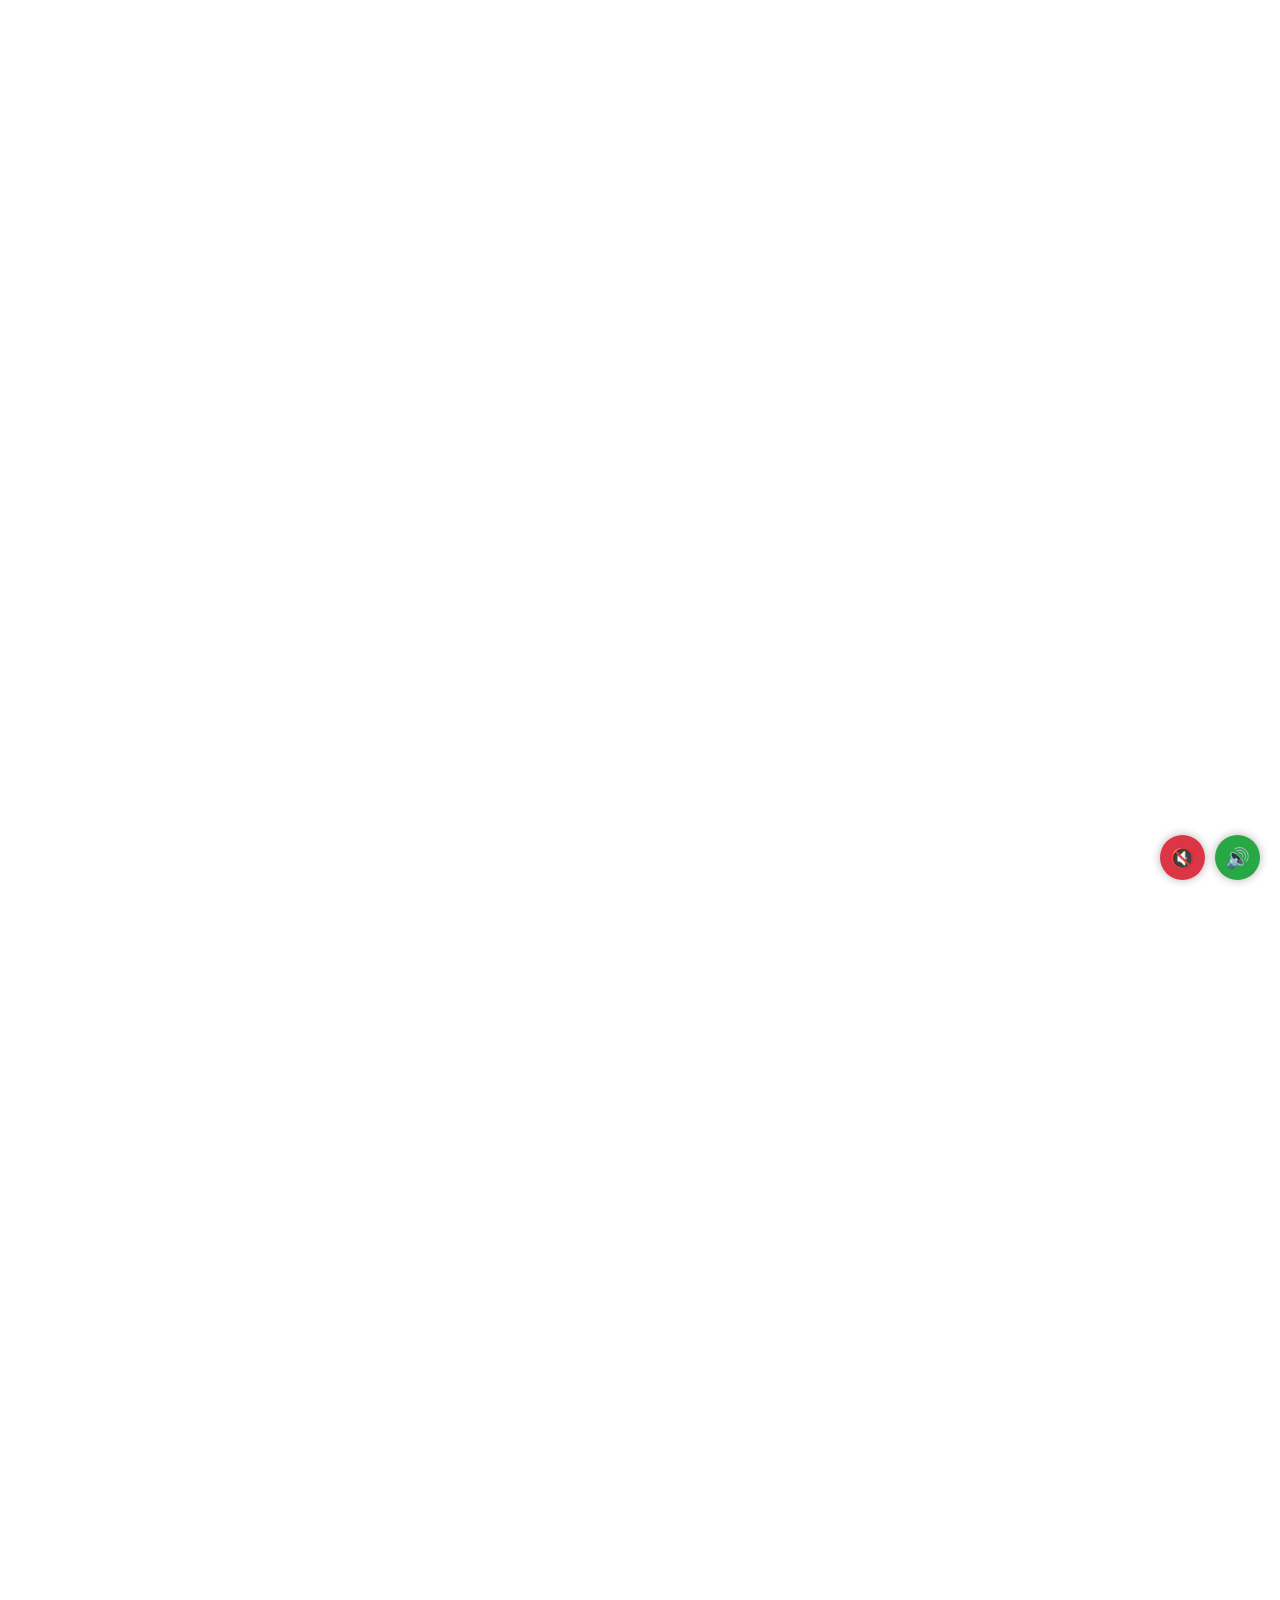
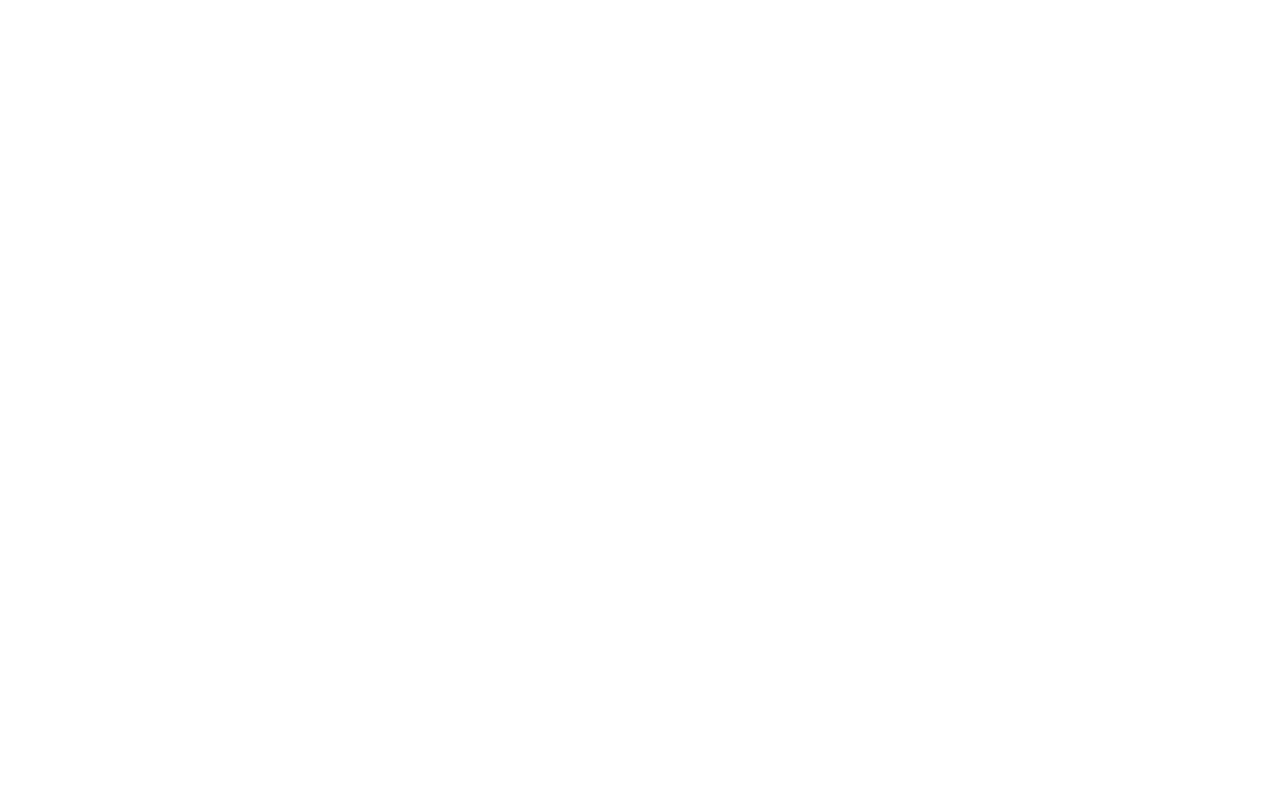
<file: index.html>
<!DOCTYPE html>
<html lang="en">

<head>
  <meta charset="UTF-8" />
  <meta name="viewport" content="width=device-width, initial-scale=1.0" />
  <title>Document</title>
  <link href="https://cdn.jsdelivr.net/npm/bootstrap@5.3.6/dist/css/bootstrap.min.css" rel="stylesheet"
    integrity="sha384-4Q6Gf2aSP4eDXB8Miphtr37CMZZQ5oXLH2yaXMJ2w8e2ZtHTl7GptT4jmndRuHDT" crossorigin="anonymous" />
  <script src="https://cdn.jsdelivr.net/npm/bootstrap@5.3.6/dist/js/bootstrap.bundle.min.js"
    integrity="sha384-j1CDi7MgGQ12Z7Qab0qlWQ/Qqz24Gc6BM0thvEMVjHnfYGF0rmFCozFSxQBxwHKO" crossorigin="anonymous"></script>
  <link rel="stylesheet" href="style.css" />
</head>

<body>
  <!-- Música de fundo -->
  <audio id="musicaFundo" autoplay loop>
    <source src="./assets/image/mp3-audio.fundo.mp3" type="audio/mpeg" />
    Seu navegador não suporta áudio.
  </audio>
  <audio id="clickSound" src="./assets/image/toque.nos.botoes.mp3" preload="auto"></audio>

  <!-- Botões para controle de música -->
  <button id="parar-musica" class="botao-musica" onclick="document.getElementById('musicaFundo').pause()">🔇</button>
  <button id="tocar-musica" class="botao-musica" onclick="document.getElementById('musicaFundo').play()">🔊</button>

  <!--Apresentação do tema-->
  <section class="cabecalho fade-in">
    <h1>AGRINHO 2025</h1>
    <h3>Festejando Conexão Campo Cidade</h3>
  </section>

  <!--cabeçalho do site-->
  <nav class="navbar navbar-expand-lg bg-success fade-in">
    <div class="container-fluid ">
      <button class="navbar-toggler" type="button" data-bs-toggle="collapse" data-bs-target="#navbarNav"
        aria-controls="navbarNav" aria-expanded="false" aria-label="Toggle navigation">
        <span class="navbar-toggler-icon"></span>
      </button>
      <div class="collapse navbar-collapse justify-content-center" id="navbarNav">
        <ul class="navbar-nav">
          <li class="nav-item">
            <a class="nav-link active text-white" aria-current="page" href="index.html">Página Inicial |</a>
          </li>
          <li class="nav-item">
            <a class="nav-link text-white" href="energia.html">Energia Rural |</a>
          </li>
          <li class="nav-item">
            <a class="nav-link text-white" href="agua.html">Acessibilidade a Água |</a>
          </li>
          <li class="nav-item">
            <a class="nav-link text-white" href="producao.html">Produção</a>
          </li>
        </ul>
      </div>
    </div>
  </nav>

  <!-- Primeira seção a ser dividida-->
  <div class="container fade-in">
    <div class="row pt-5">
      <div class="col">
        <div>
          <h2>O que podemos falar sobre a zona rural?</h2>
          <p>A zona rural também desempenha um papel importante na conservação dos recursos naturais, como a água e o
            solo, sendo essencial para o equilíbrio ambiental do planeta. Muitas práticas sustentáveis, como a
            agroecologia e a agricultura familiar, têm origem no campo e promovem uma produção mais saudável e
            respeitosa com o meio ambiente. Além disso, o campo é um espaço de saberes tradicionais, festas populares,
            culinária típica e forte senso de comunidade. Investir no desenvolvimento rural é garantir melhores
            condições de vida para milhões de pessoas, com acesso à educação, saúde, tecnologia e transporte. O turismo
            rural também tem se destacado como uma alternativa econômica, permitindo que mais pessoas conheçam a vida
            no campo e valorizem suas riquezas. A conexão entre campo e cidade precisa ser fortalecida, para que haja
            mais respeito e reconhecimento pela contribuição dos trabalhadores rurais. Por isso, ao falar da zona rural,
            falamos de cultura, economia, meio ambiente e dignidade.</p>
        </div>
      </div>
      <div class="col text-center">
        <img class="img-agro br-3 fade-in" src="./assets/image/trigo.jpg" alt="Imagem representativa de plantação." />
      </div>
    </div>

    <div class="row pt-5 fade-in">
      <h3 class="text-center pb-3">Saiba um pouco mais sobre.</h3>
      <div class="col">
        <div class="card" style="width: 18rem;">
          <div class="card-body">
            <h5 class="card-title">Como a zona rual interfere tanato em nossas vidas?</h5>
            <p class="card-text">A zona rural é essencial para nossa vida, pois fornece alimentos, matérias-primas e
              ajuda a preservar o meio ambiente, garantindo bem-estar mesmo para quem vive na cidade.</p>
            <a href="sobre.html" class="btn btn-primary">Saiba mais sobre:</a>
          </div>
        </div>
      </div>
      <div class="col">
        <div class="card" style="width: 18rem;">
          <div class="card-body">
            <h5 class="card-title">Como fazer para que a zona rural sempre cresça?</h5>
            <p class="card-text">Para a zona rural crescer, é preciso investir em educação, tecnologia, infraestrutura
              e apoio aos produtores, garantindo melhores condições de vida no campo.</p>
            <a href="sobre.html" class="btn btn-primary">Saiba mais sobre:</a>
          </div>
        </div>
      </div>
      <div class="col">
        <div class="card" style="width: 18rem;">
          <div class="card-body">
            <h5 class="card-title">Como a zona rural interfere na industrialização?</h5>
            <p class="card-text">A zona rural é essencial para a industrialização, pois fornece as matérias-primas que
              as fábricas precisam para produzir diversos produtos.</p>
            <a href="sobre.html" class="btn btn-primary">Saiba mais sobre:</a>
          </div>
        </div>
      </div>
    </div>

    <!-- Carrossel -->
    <div id="carouselExample" class="carousel slide pt-4 pb-3 mx-auto fade-in" style="max-width: 800px;">
      <div class="carousel-inner">
        <div class="carousel-item active">
          <img src="./assets/image/pasto.png" class="img-slide d-block w-100 rounded" alt="Imagem de pasto" />
        </div>
        <div class="carousel-item">
          <img src="./assets/image/porteira.png" class="img-slide d-block w-100 rounded"
            alt="Imagem de energia sustentável" />
        </div>
      </div>
      <button class="carousel-control-prev" type="button" data-bs-target="#carouselExample" data-bs-slide="prev">
        <span class="carousel-control-prev-icon" aria-hidden="true"></span>
        <span class="visually-hidden">Previous</span>
      </button>
      <button class="carousel-control-next" type="button" data-bs-target="#carouselExample" data-bs-slide="next">
        <span class="carousel-control-next-icon" aria-hidden="true"></span>
        <span class="visually-hidden">Next</span>
      </button>
    </div>
  </div>

  <div class="footer text-center mt-4 fade-in">
    <p>Todos os direitos reservados para Agrinho 2025 - Festejando a conexão campo cidade.</p>
  </div>

  <script>
    // Pega todos os botões do site
    document.querySelectorAll('button, a.btn, input[type="submit"]').forEach(el => {
      el.addEventListener('click', () => {
        const clickSound = document.getElementById('clickSound');
        if (clickSound) {
          clickSound.currentTime = 0;
          clickSound.play();
        }
      });
    });
  </script>
</body>

</html>
</file>
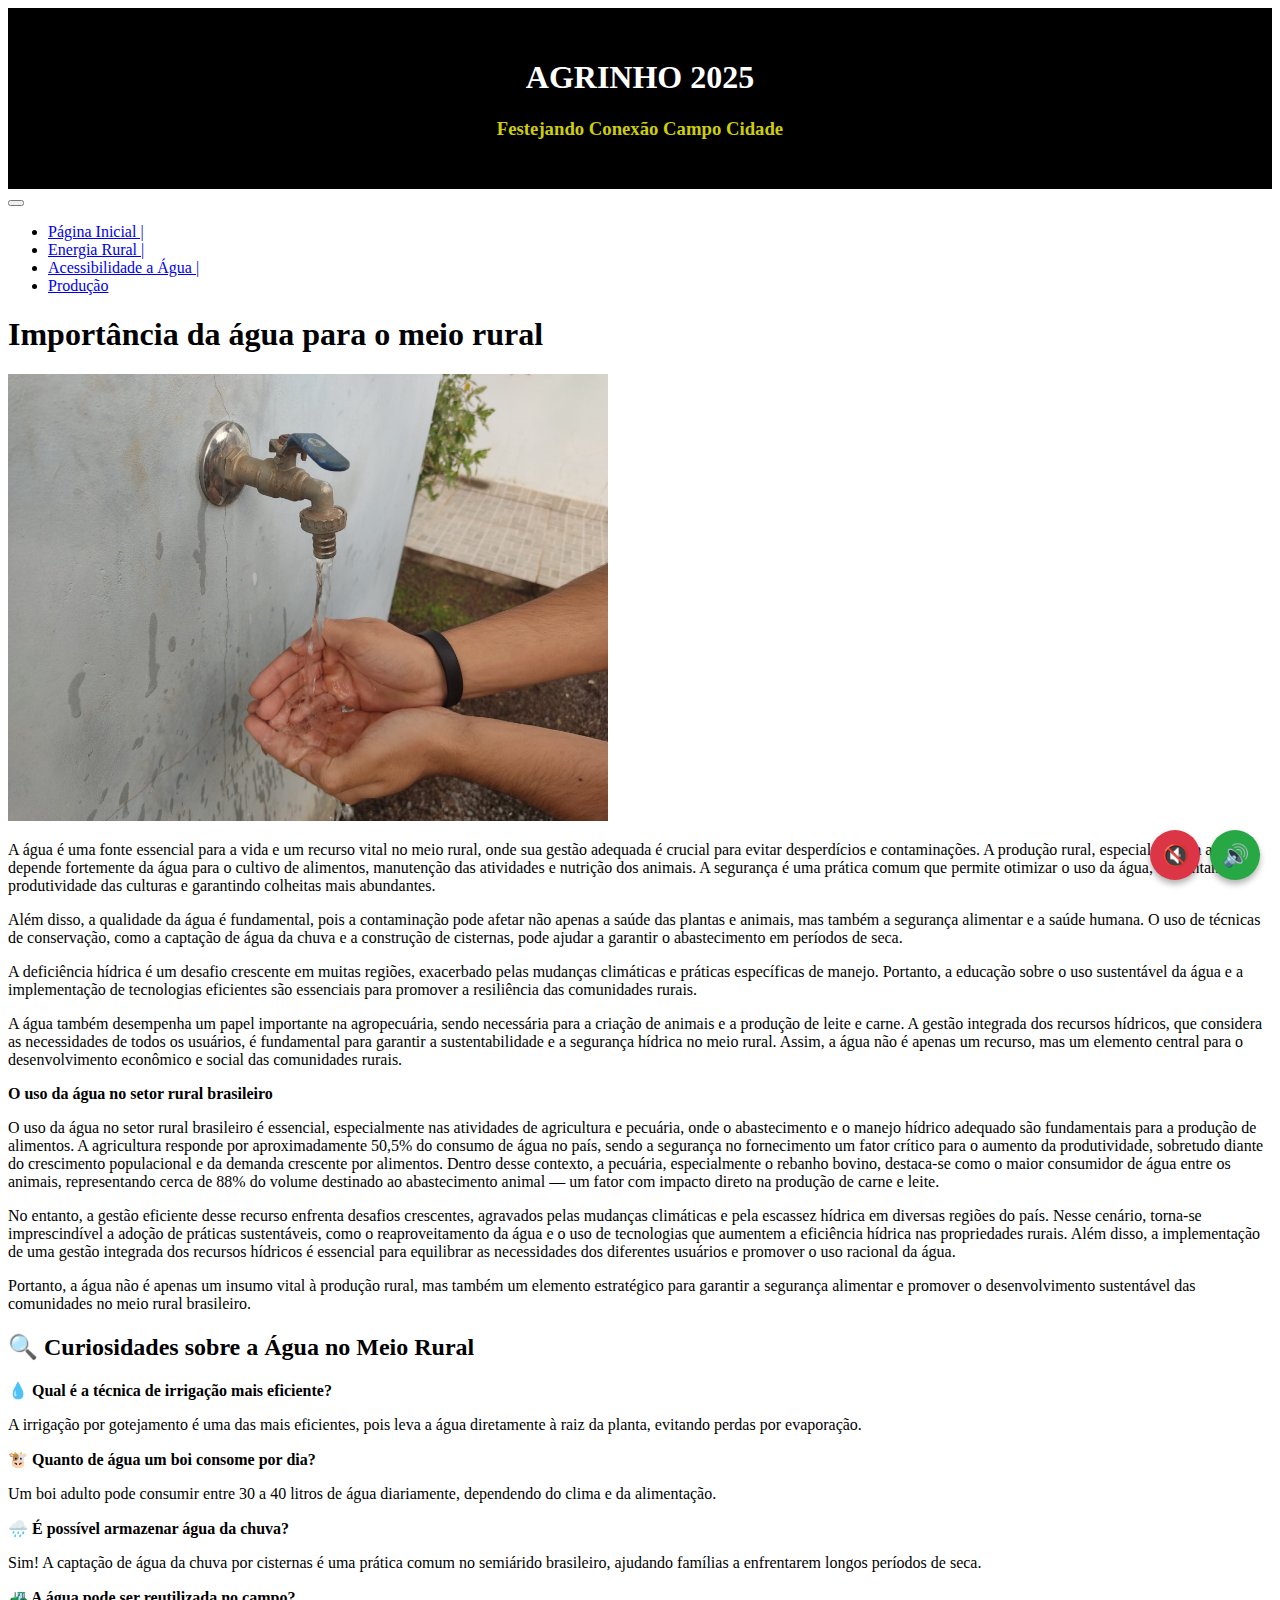
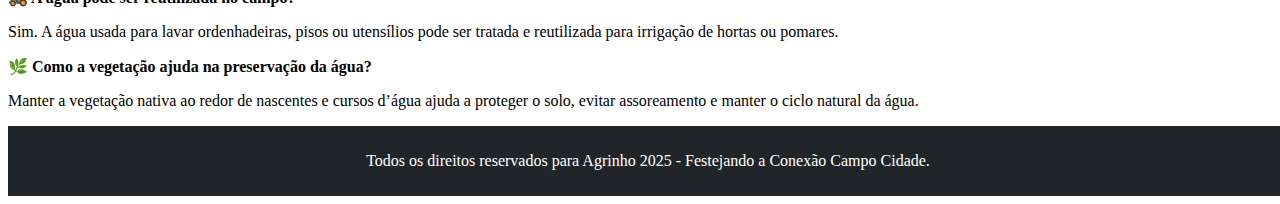
<file: agua.html>
<!DOCTYPE html>
<html lang="en">

<head>
  <meta charset="UTF-8" />
  <meta name="viewport" content="width=device-width, initial-scale=1.0" />
  <title>Document</title>
  <link href="https://cdn.jsdelivr.net/npm/bootstrap@5.3.6/dist/css/bootstrap.min.css" rel="stylesheet"
    integrity="sha384-4Q6Gf2aSP4eDXB8Miphtr37CMZZQ5oXLH2yaXMJ2w8e2ZtHTl7GptT4jmndRuHDT" crossorigin="anonymous" />
  <script src="https://cdn.jsdelivr.net/npm/bootstrap@5.3.6/dist/js/bootstrap.bundle.min.js"
    integrity="sha384-j1CDi7MgGQ12Z7Qab0qlWQ/Qqz24Gc6BM0thvEMVjHnfYGF0rmFCozFSxQBxwHKO" crossorigin="anonymous"></script>
  <link rel="stylesheet" href="agua.css" />
  <style>
    .btn-audio {
      position: fixed;
      bottom: 20px;
      z-index: 9999;
      width: 50px;
      height: 50px;
      border-radius: 50%;
      font-size: 22px;
      border: none;
      color: white;
      text-align: center;
      line-height: 50px;
      box-shadow: 0 4px 6px rgba(0, 0, 0, 0.3);
      cursor: pointer;
    }

    #botao-tocar {
      right: 20px;
      background-color: #28a745; /* verde */
    }

    #botao-pausar {
      right: 80px;
      background-color: #dc3545; /* vermelho */
    }

    .btn-audio:hover {
      filter: brightness(0.9);
    }
  </style>
</head>

<body>
  <!-- Música de fundo -->
  <audio id="musicaFundo" autoplay loop>
    <source src="./assets/image/mp3-audio.fundo.mp3" type="audio/mpeg" />
    Seu navegador não suporta áudio.
  </audio>
  <audio id="clickSound" src="./assets/image/toque.nos.botoes.mp3" preload="auto"></audio>


  <!-- Botões de áudio -->
  <button id="botao-pausar" class="btn-audio" onclick="document.getElementById('musicaFundo').pause()">🔇</button>
  <button id="botao-tocar" class="btn-audio" onclick="document.getElementById('musicaFundo').play()">🔊</button>

  <!--Apresentação do tema-->
  <section class="cabecalho">
    <h1>AGRINHO 2025</h1>
    <h3>Festejando Conexão Campo Cidade</h3>
  </section>

  <!--cabeçalho do site-->
  <nav class="navbar navbar-expand-lg bg-success">
    <div class="container-fluid ">
      <button class="navbar-toggler" type="button" data-bs-toggle="collapse" data-bs-target="#navbarNav"
        aria-controls="navbarNav" aria-expanded="false" aria-label="Toggle navigation">
        <span class="navbar-toggler-icon"></span>
      </button>
      <div class="collapse navbar-collapse justify-content-center" id="navbarNav">
        <ul class="navbar-nav">
          <li class="nav-item">
            <a class="nav-link active text-white" aria-current="page" href="index.html">Página Inicial |</a>
          </li>
          <li class="nav-item">
            <a class="nav-link text-white" href="energia.html">Energia Rural |</a>
          </li>
          <li class="nav-item">
            <a class="nav-link text-white" href="agua.html">Acessibilidade a Água |</a>
          </li>
          <li class="nav-item">
            <a class="nav-link text-white" href="producao.html">Produção</a>
          </li>
        </ul>
      </div>
    </div>
  </nav>

  <div class="container card-text">
    <div class="row">
      <div class="col">
        <h1>Importância da água para o meio rural</h1>
        <p></p>
        <img src="./assets/image/Captura de tela 2025-06-06 213926.png" class="mx-auto d-block" style="width: 600px;" alt="..." />
        <p></p>

        <p>A água é uma fonte essencial para a vida e um recurso vital no meio rural, onde sua gestão adequada é crucial para evitar desperdícios e contaminações. A produção rural, especialmente a agrícola, depende fortemente da água para o cultivo de alimentos, manutenção das atividades e nutrição dos animais. A segurança é uma prática comum que permite otimizar o uso da água, aumentando a produtividade das culturas e garantindo colheitas mais abundantes.</p>
        <p>Além disso, a qualidade da água é fundamental, pois a contaminação pode afetar não apenas a saúde das plantas e animais, mas também a segurança alimentar e a saúde humana. O uso de técnicas de conservação, como a captação de água da chuva e a construção de cisternas, pode ajudar a garantir o abastecimento em períodos de seca.</p>
        <p>A deficiência hídrica é um desafio crescente em muitas regiões, exacerbado pelas mudanças climáticas e práticas específicas de manejo. Portanto, a educação sobre o uso sustentável da água e a implementação de tecnologias eficientes são essenciais para promover a resiliência das comunidades rurais.</p>
        <p>A água também desempenha um papel importante na agropecuária, sendo necessária para a criação de animais e a produção de leite e carne. A gestão integrada dos recursos hídricos, que considera as necessidades de todos os usuários, é fundamental para garantir a sustentabilidade e a segurança hídrica no meio rural. Assim, a água não é apenas um recurso, mas um elemento central para o desenvolvimento econômico e social das comunidades rurais.</p>
      </div>

      <p style="text-align: justify;"><strong>O uso da água no setor rural brasileiro</strong></p>
      <p>O uso da água no setor rural brasileiro é essencial, especialmente nas atividades de agricultura e pecuária, onde o abastecimento e o manejo hídrico adequado são fundamentais para a produção de alimentos. A agricultura responde por aproximadamente 50,5% do consumo de água no país, sendo a segurança no fornecimento um fator crítico para o aumento da produtividade, sobretudo diante do crescimento populacional e da demanda crescente por alimentos. Dentro desse contexto, a pecuária, especialmente o rebanho bovino, destaca-se como o maior consumidor de água entre os animais, representando cerca de 88% do volume destinado ao abastecimento animal — um fator com impacto direto na produção de carne e leite.</p>
      <p>No entanto, a gestão eficiente desse recurso enfrenta desafios crescentes, agravados pelas mudanças climáticas e pela escassez hídrica em diversas regiões do país. Nesse cenário, torna-se imprescindível a adoção de práticas sustentáveis, como o reaproveitamento da água e o uso de tecnologias que aumentem a eficiência hídrica nas propriedades rurais. Além disso, a implementação de uma gestão integrada dos recursos hídricos é essencial para equilibrar as necessidades dos diferentes usuários e promover o uso racional da água.</p>
      <p>Portanto, a água não é apenas um insumo vital à produção rural, mas também um elemento estratégico para garantir a segurança alimentar e promover o desenvolvimento sustentável das comunidades no meio rural brasileiro.</p>
    </div>
  </div>

  <!-- Curiosidades sobre a Água no Meio Rural -->
  <div class="container mt-5 mb-4">
    <h2 class="text-center mb-4">🔍 Curiosidades sobre a Água no Meio Rural</h2>

    <div class="mb-3">
      <strong>💧 Qual é a técnica de irrigação mais eficiente?</strong>
      <p>A irrigação por gotejamento é uma das mais eficientes, pois leva a água diretamente à raiz da planta, evitando perdas por evaporação.</p>
    </div>

    <div class="mb-3">
      <strong>🐮 Quanto de água um boi consome por dia?</strong>
      <p>Um boi adulto pode consumir entre 30 a 40 litros de água diariamente, dependendo do clima e da alimentação.</p>
    </div>

    <div class="mb-3">
      <strong>🌧️ É possível armazenar água da chuva?</strong>
      <p>Sim! A captação de água da chuva por cisternas é uma prática comum no semiárido brasileiro, ajudando famílias a enfrentarem longos períodos de seca.</p>
    </div>

    <div class="mb-3">
      <strong>🚜 A água pode ser reutilizada no campo?</strong>
      <p>Sim. A água usada para lavar ordenhadeiras, pisos ou utensílios pode ser tratada e reutilizada para irrigação de hortas ou pomares.</p>
    </div>

    <div class="mb-3">
      <strong>🌿 Como a vegetação ajuda na preservação da água?</strong>
      <p>Manter a vegetação nativa ao redor de nascentes e cursos d’água ajuda a proteger o solo, evitar assoreamento e manter o ciclo natural da água.</p>
    </div>
  </div>

  <!-- Rodapé -->
  <div class="footer">
    <p>Todos os direitos reservados para Agrinho 2025 - Festejando a Conexão Campo Cidade.</p>
  </div>
  <script>
    // Pega todos os botões do site
    document.querySelectorAll('button, a.btn, input[type="submit"]').forEach(el => {
      el.addEventListener('click', () => {
        const clickSound = document.getElementById('clickSound');
        if (clickSound) {
          clickSound.currentTime = 0; // Recomeça o som do início
          clickSound.play();
        }
      });
    });
  </script>
</body>

</html>
</file>
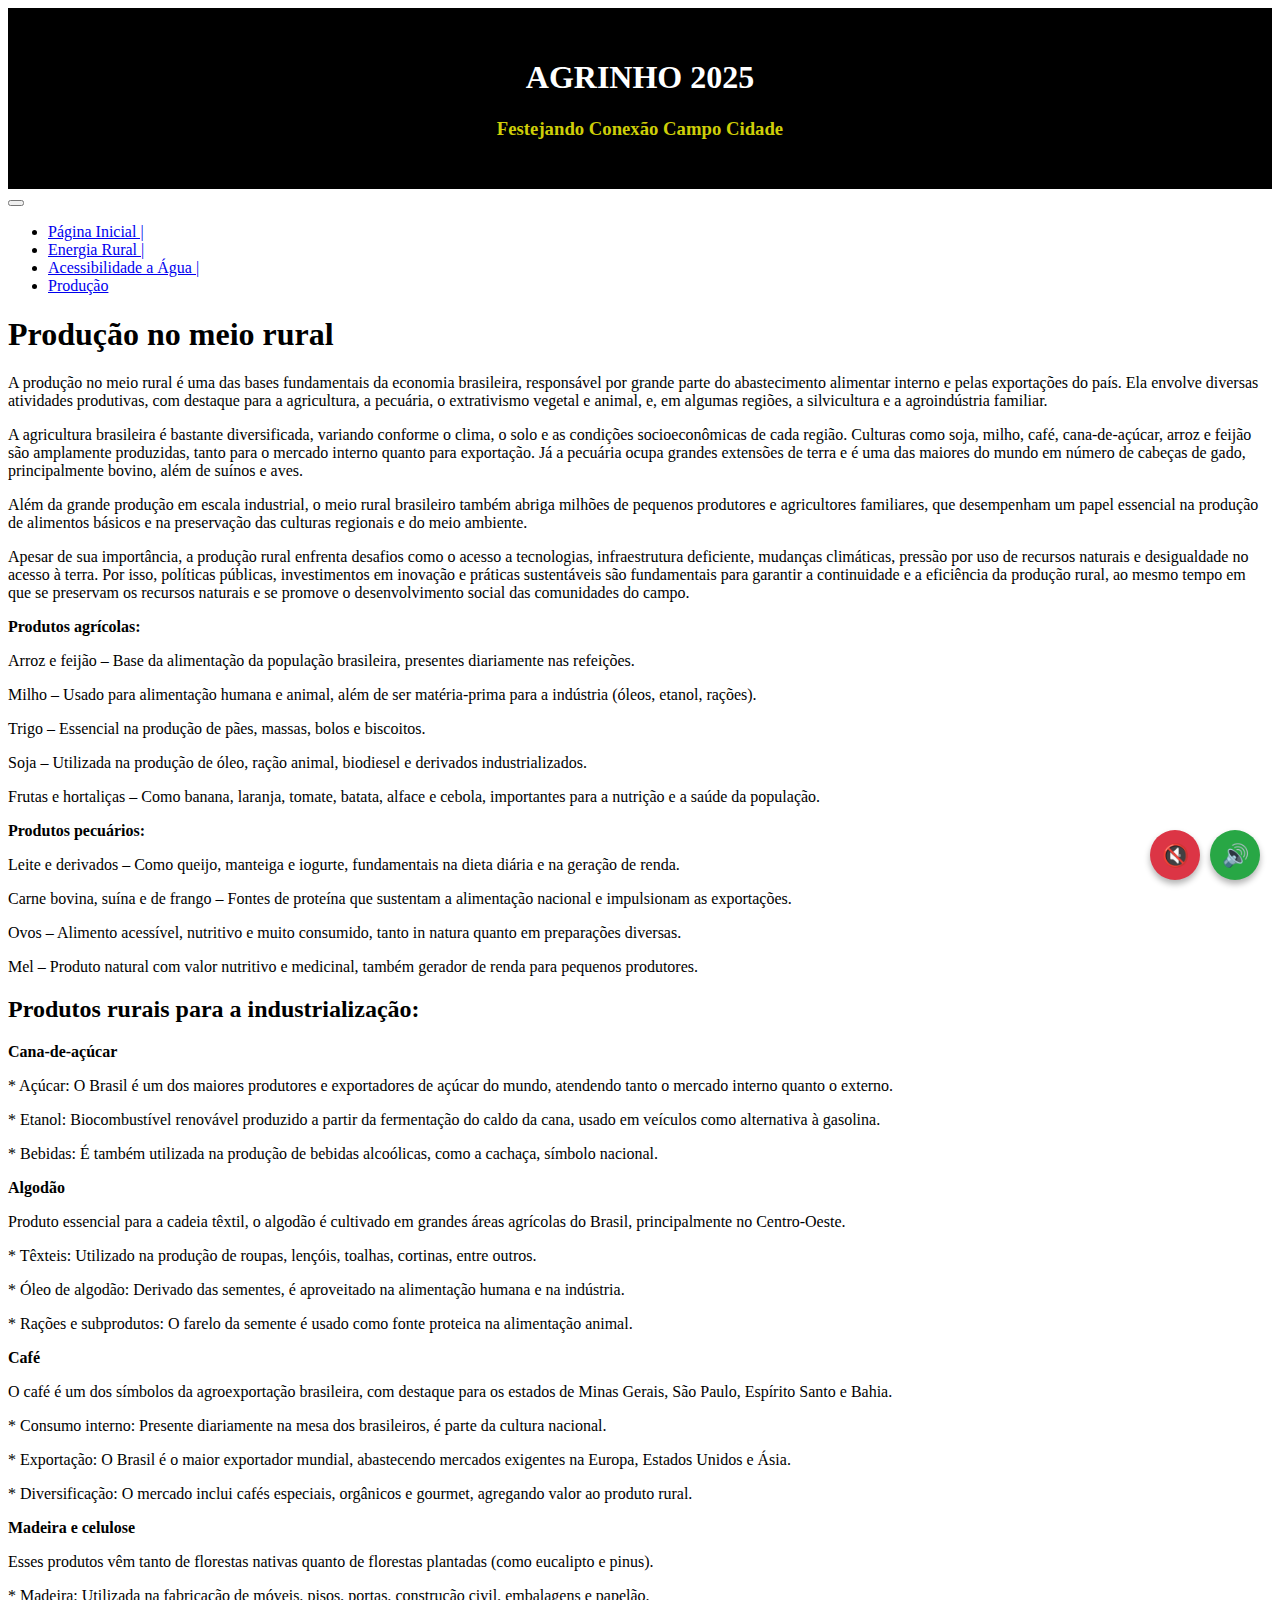
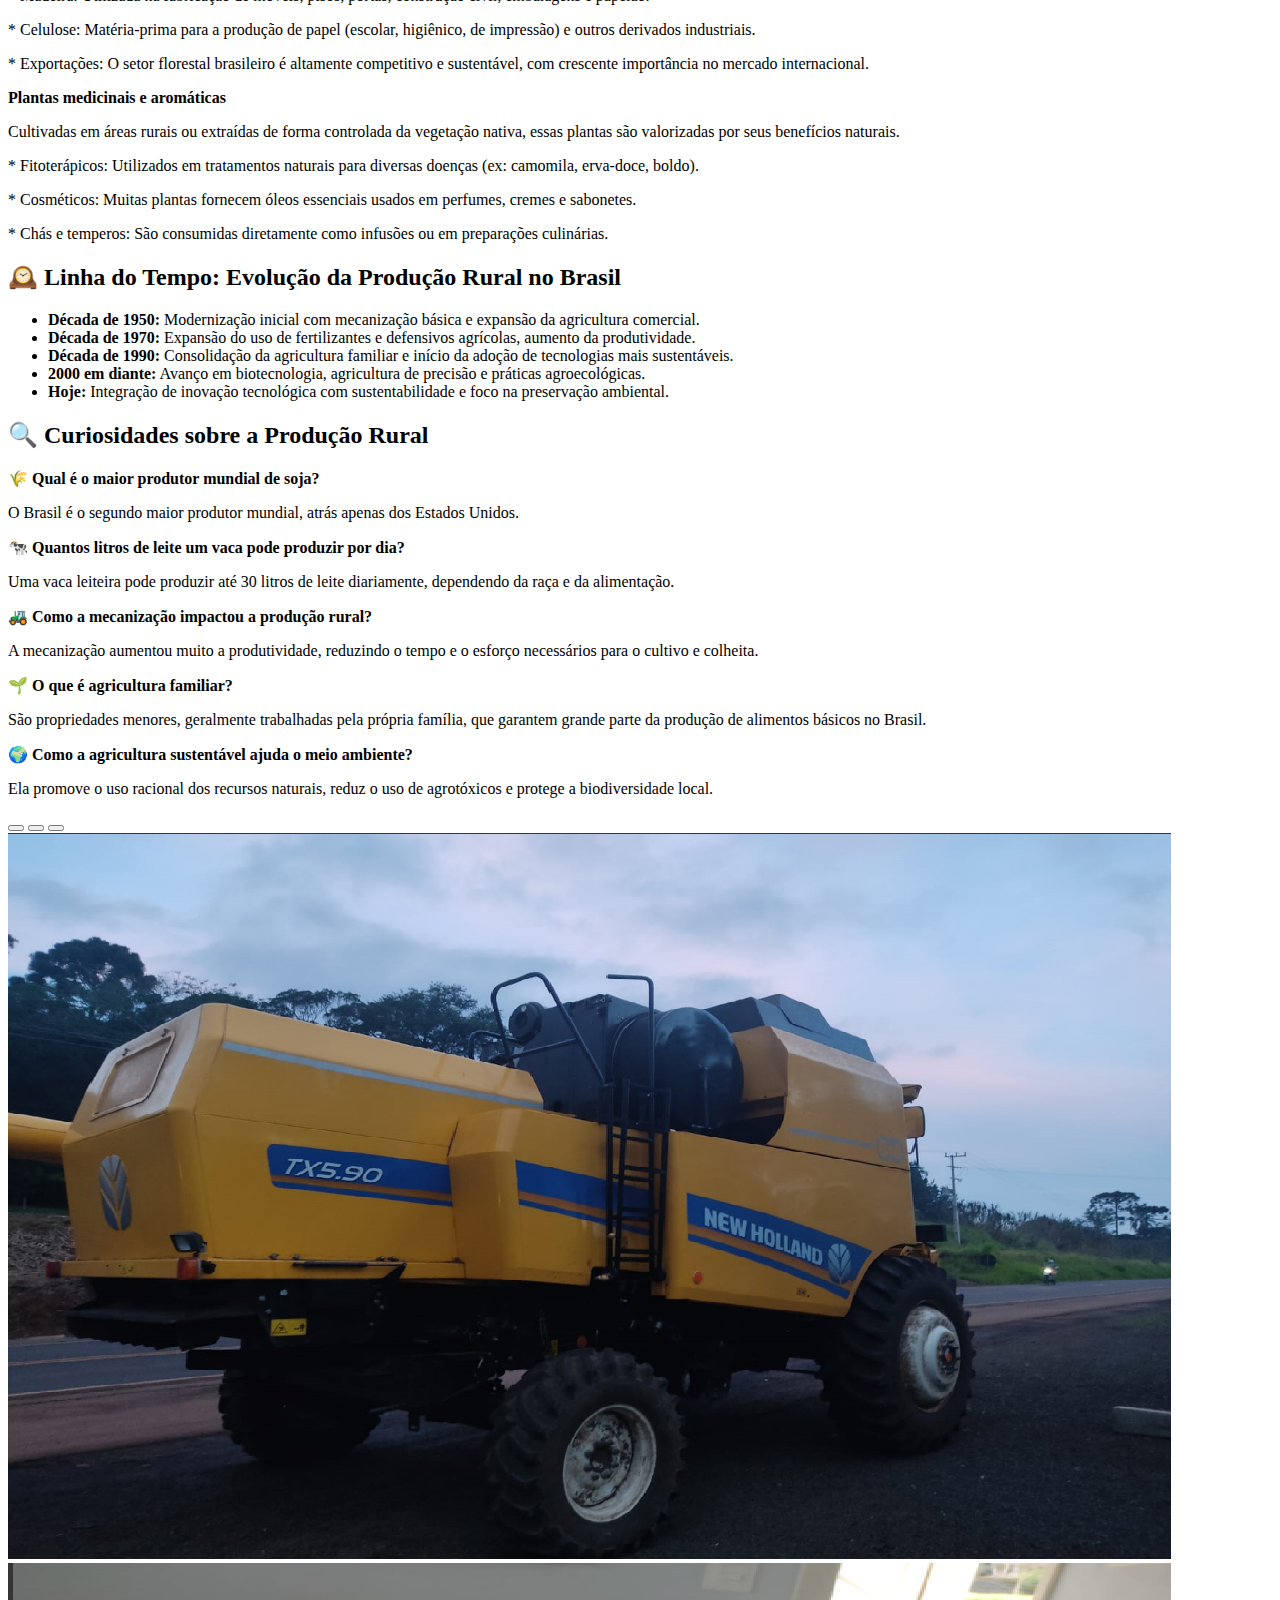
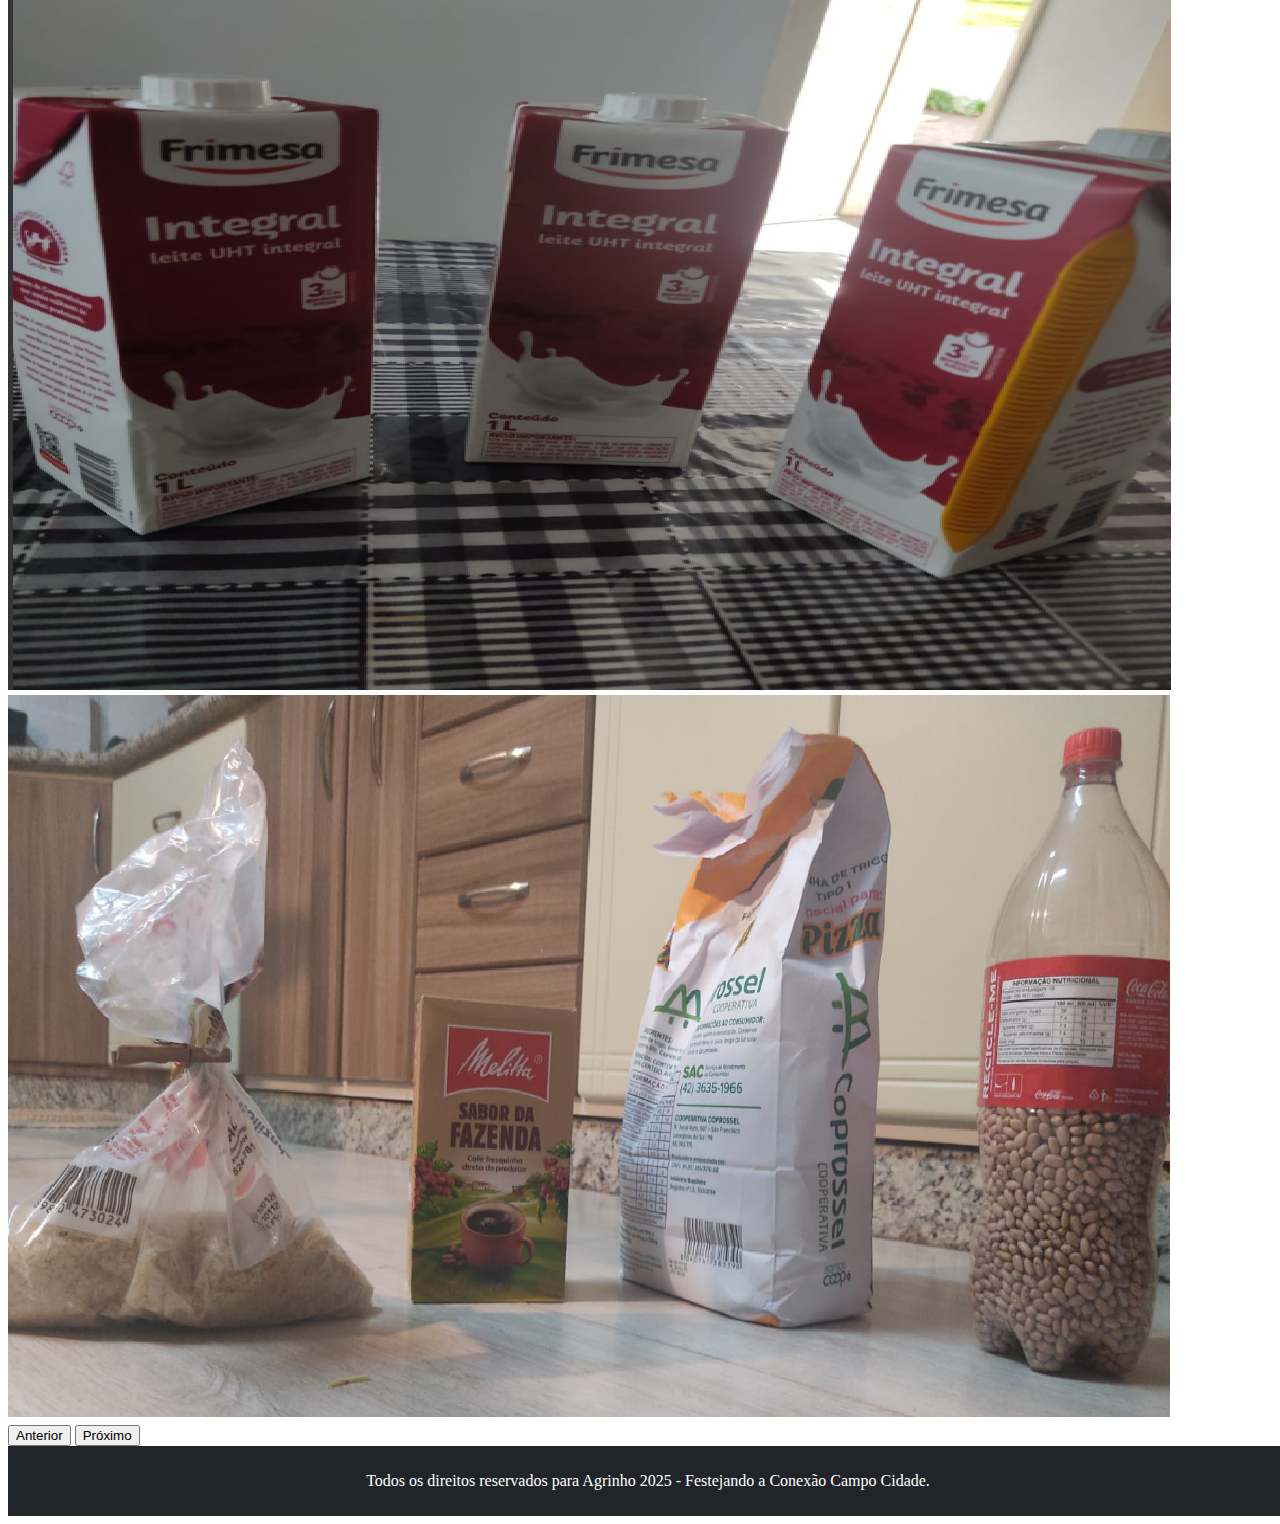
<file: producao.html>
<!DOCTYPE html>
<html lang="en">

<head>
  <meta charset="UTF-8" />
  <meta name="viewport" content="width=device-width, initial-scale=1" />
  <title>Produção no Meio Rural - Agrinho 2025</title>
  <link href="https://cdn.jsdelivr.net/npm/bootstrap@5.3.6/dist/css/bootstrap.min.css" rel="stylesheet"
    integrity="sha384-4Q6Gf2aSP4eDXB8Miphtr37CMZZQ5oXLH2yaXMJ2w8e2ZtHTl7GptT4jmndRuHDT" crossorigin="anonymous" />
  <script src="https://cdn.jsdelivr.net/npm/bootstrap@5.3.6/dist/js/bootstrap.bundle.min.js"
    integrity="sha384-j1CDi7MgGQ12Z7Qab0qlWQ/Qqz24Gc6BM0thvEMVjHnfYGF0rmFCozFSxQBxwHKO" crossorigin="anonymous"></script>
  <link rel="stylesheet" href="producao.css" />
  <style>
    .btn-audio {
      position: fixed;
      bottom: 20px;
      z-index: 9999;
      width: 50px;
      height: 50px;
      border-radius: 50%;
      font-size: 22px;
      border: none;
      color: white;
      text-align: center;
      line-height: 50px;
      box-shadow: 0 4px 6px rgba(0, 0, 0, 0.3);
      cursor: pointer;
    }

    #botao-tocar {
      right: 20px;
      background-color: #28a745;
    }

    #botao-pausar {
      right: 80px;
      background-color: #dc3545;
    }

    .btn-audio:hover {
      filter: brightness(0.9);
    }
  </style>
</head>

<body>
  <!-- Música de fundo -->
  <audio id="musicaFundo" autoplay loop>
    <source src="./assets/image/mp3-audio.fundo.mp3" type="audio/mpeg" />
    Seu navegador não suporta áudio.
  </audio>
  <audio id="clickSound" src="./assets/image/toque.nos.botoes.mp3" preload="auto"></audio>


  <!-- Botões de controle de áudio -->
  <button id="botao-pausar" class="btn-audio" onclick="document.getElementById('musicaFundo').pause()">🔇</button>
  <button id="botao-tocar" class="btn-audio" onclick="document.getElementById('musicaFundo').play()">🔊</button>

  <!--Apresentação do tema-->
  <section class="cabecalho">
    <h1>AGRINHO 2025</h1>
    <h3>Festejando Conexão Campo Cidade</h3>
  </section>

  <!-- cabeçalho do site -->
  <nav class="navbar navbar-expand-lg bg-success">
    <div class="container-fluid">
      <button class="navbar-toggler" type="button" data-bs-toggle="collapse" data-bs-target="#navbarNav"
        aria-controls="navbarNav" aria-expanded="false" aria-label="Toggle navigation">
        <span class="navbar-toggler-icon"></span>
      </button>
      <div class="collapse navbar-collapse justify-content-center" id="navbarNav">
        <ul class="navbar-nav">
          <li class="nav-item">
            <a class="nav-link active text-white" aria-current="page" href="index.html">Página Inicial |</a>
          </li>
          <li class="nav-item">
            <a class="nav-link text-white" href="energia.html">Energia Rural |</a>
          </li>
          <li class="nav-item">
            <a class="nav-link text-white" href="agua.html">Acessibilidade a Água |</a>
          </li>
          <li class="nav-item">
            <a class="nav-link text-white" href="producao.html">Produção</a>
          </li>
        </ul>
      </div>
    </div>
  </nav>

  <div class="container card-text my-5">
    <div class="row">
      <div class="col">
        <h1>Produção no meio rural</h1>
        <p>A produção no meio rural é uma das bases fundamentais da economia brasileira, responsável por grande parte do abastecimento alimentar interno e pelas exportações do país. Ela envolve diversas atividades produtivas, com destaque para a agricultura, a pecuária, o extrativismo vegetal e animal, e, em algumas regiões, a silvicultura e a agroindústria familiar.</p>
        <p>A agricultura brasileira é bastante diversificada, variando conforme o clima, o solo e as condições socioeconômicas de cada região. Culturas como soja, milho, café, cana-de-açúcar, arroz e feijão são amplamente produzidas, tanto para o mercado interno quanto para exportação. Já a pecuária ocupa grandes extensões de terra e é uma das maiores do mundo em número de cabeças de gado, principalmente bovino, além de suínos e aves.</p>
        <p>Além da grande produção em escala industrial, o meio rural brasileiro também abriga milhões de pequenos produtores e agricultores familiares, que desempenham um papel essencial na produção de alimentos básicos e na preservação das culturas regionais e do meio ambiente.</p>
        <p>Apesar de sua importância, a produção rural enfrenta desafios como o acesso a tecnologias, infraestrutura deficiente, mudanças climáticas, pressão por uso de recursos naturais e desigualdade no acesso à terra. Por isso, políticas públicas, investimentos em inovação e práticas sustentáveis são fundamentais para garantir a continuidade e a eficiência da produção rural, ao mesmo tempo em que se preservam os recursos naturais e se promove o desenvolvimento social das comunidades do campo.</p>

        <p style="text-align: justify;"><strong>Produtos agrícolas:</strong></p>
        <p>Arroz e feijão – Base da alimentação da população brasileira, presentes diariamente nas refeições.</p>
        <p>Milho – Usado para alimentação humana e animal, além de ser matéria-prima para a indústria (óleos, etanol, rações).</p>
        <p>Trigo – Essencial na produção de pães, massas, bolos e biscoitos.</p>
        <p>Soja – Utilizada na produção de óleo, ração animal, biodiesel e derivados industrializados.</p>
        <p>Frutas e hortaliças – Como banana, laranja, tomate, batata, alface e cebola, importantes para a nutrição e a saúde da população.</p>

        <p style="text-align: justify;"><strong>Produtos pecuários:</strong></p>
        <p>Leite e derivados – Como queijo, manteiga e iogurte, fundamentais na dieta diária e na geração de renda.</p>
        <p>Carne bovina, suína e de frango – Fontes de proteína que sustentam a alimentação nacional e impulsionam as exportações.</p>
        <p>Ovos – Alimento acessível, nutritivo e muito consumido, tanto in natura quanto em preparações diversas.</p>
        <p>Mel – Produto natural com valor nutritivo e medicinal, também gerador de renda para pequenos produtores.</p>

        <h2>Produtos rurais para a industrialização:</h2>
        <p><strong>Cana-de-açúcar</strong></p>
        <p>* Açúcar: O Brasil é um dos maiores produtores e exportadores de açúcar do mundo, atendendo tanto o mercado interno quanto o externo.</p>
        <p>* Etanol: Biocombustível renovável produzido a partir da fermentação do caldo da cana, usado em veículos como alternativa à gasolina.</p>
        <p>* Bebidas: É também utilizada na produção de bebidas alcoólicas, como a cachaça, símbolo nacional.</p>

        <p><strong>Algodão</strong></p>
        <p>Produto essencial para a cadeia têxtil, o algodão é cultivado em grandes áreas agrícolas do Brasil, principalmente no Centro-Oeste.</p>
        <p>* Têxteis: Utilizado na produção de roupas, lençóis, toalhas, cortinas, entre outros.</p>
        <p>* Óleo de algodão: Derivado das sementes, é aproveitado na alimentação humana e na indústria.</p>
        <p>* Rações e subprodutos: O farelo da semente é usado como fonte proteica na alimentação animal.</p>

        <p><strong>Café</strong></p>
        <p>O café é um dos símbolos da agroexportação brasileira, com destaque para os estados de Minas Gerais, São Paulo, Espírito Santo e Bahia.</p>
        <p>* Consumo interno: Presente diariamente na mesa dos brasileiros, é parte da cultura nacional.</p>
        <p>* Exportação: O Brasil é o maior exportador mundial, abastecendo mercados exigentes na Europa, Estados Unidos e Ásia.</p>
        <p>* Diversificação: O mercado inclui cafés especiais, orgânicos e gourmet, agregando valor ao produto rural.</p>

        <p><strong>Madeira e celulose</strong></p>
        <p>Esses produtos vêm tanto de florestas nativas quanto de florestas plantadas (como eucalipto e pinus).</p>
        <p>* Madeira: Utilizada na fabricação de móveis, pisos, portas, construção civil, embalagens e papelão.</p>
        <p>* Celulose: Matéria-prima para a produção de papel (escolar, higiênico, de impressão) e outros derivados industriais.</p>
        <p>* Exportações: O setor florestal brasileiro é altamente competitivo e sustentável, com crescente importância no mercado internacional.</p>

        <p><strong>Plantas medicinais e aromáticas</strong></p>
        <p>Cultivadas em áreas rurais ou extraídas de forma controlada da vegetação nativa, essas plantas são valorizadas por seus benefícios naturais.</p>
        <p>* Fitoterápicos: Utilizados em tratamentos naturais para diversas doenças (ex: camomila, erva-doce, boldo).</p>
        <p>* Cosméticos: Muitas plantas fornecem óleos essenciais usados em perfumes, cremes e sabonetes.</p>
        <p>* Chás e temperos: São consumidas diretamente como infusões ou em preparações culinárias.</p>
      </div>
    </div>
  </div>

  <div class="container my-5">
    <h2 class="text-center mb-4">🕰️ Linha do Tempo: Evolução da Produção Rural no Brasil</h2>
    <ul class="timeline list-unstyled">
      <li><strong>Década de 1950:</strong> Modernização inicial com mecanização básica e expansão da agricultura comercial.</li>
      <li><strong>Década de 1970:</strong> Expansão do uso de fertilizantes e defensivos agrícolas, aumento da produtividade.</li>
      <li><strong>Década de 1990:</strong> Consolidação da agricultura familiar e início da adoção de tecnologias mais sustentáveis.</li>
      <li><strong>2000 em diante:</strong> Avanço em biotecnologia, agricultura de precisão e práticas agroecológicas.</li>
      <li><strong>Hoje:</strong> Integração de inovação tecnológica com sustentabilidade e foco na preservação ambiental.</li>
    </ul>
  </div>

  <div class="container my-5">
    <h2 class="text-center mb-4">🔍 Curiosidades sobre a Produção Rural</h2>

    <div class="mb-3">
      <strong>🌾 Qual é o maior produtor mundial de soja?</strong>
      <p>O Brasil é o segundo maior produtor mundial, atrás apenas dos Estados Unidos.</p>
    </div>

    <div class="mb-3">
      <strong>🐄 Quantos litros de leite um vaca pode produzir por dia?</strong>
      <p>Uma vaca leiteira pode produzir até 30 litros de leite diariamente, dependendo da raça e da alimentação.</p>
    </div>

    <div class="mb-3">
      <strong>🚜 Como a mecanização impactou a produção rural?</strong>
      <p>A mecanização aumentou muito a produtividade, reduzindo o tempo e o esforço necessários para o cultivo e colheita.</p>
    </div>

    <div class="mb-3">
      <strong>🌱 O que é agricultura familiar?</strong>
      <p>São propriedades menores, geralmente trabalhadas pela própria família, que garantem grande parte da produção de alimentos básicos no Brasil.</p>
    </div>

    <div class="mb-3">
      <strong>🌍 Como a agricultura sustentável ajuda o meio ambiente?</strong>
      <p>Ela promove o uso racional dos recursos naturais, reduz o uso de agrotóxicos e protege a biodiversidade local.</p>
    </div>
  </div>

  <div id="carouselExampleIndicators" class="carousel slide container my-5" data-bs-ride="carousel">
    <div class="carousel-indicators">
      <button type="button" data-bs-target="#carouselExampleIndicators" data-bs-slide-to="0" class="active"
        aria-current="true" aria-label="Slide 1"></button>
      <button type="button" data-bs-target="#carouselExampleIndicators" data-bs-slide-to="1"
        aria-label="Slide 2"></button>
      <button type="button" data-bs-target="#carouselExampleIndicators" data-bs-slide-to="2"
        aria-label="Slide 3"></button>
    </div>
    <div class="carousel-inner">
      <div class="carousel-item active">
        <img src="./assets/image/colheitadeira.png" class="d-block w-100" alt="Imagem 1" />
      </div>
      <div class="carousel-item">
        <img src="./assets/image/leitefrimesa.png" class="d-block w-100" alt="Imagem 2" />
      </div>
      <div class="carousel-item">
        <img src="./assets/image/produtosrurais.png" class="d-block w-100" alt="Imagem 3" />
      </div>
    </div>
    <button class="carousel-control-prev" type="button" data-bs-target="#carouselExampleIndicators"
      data-bs-slide="prev">
      <span class="carousel-control-prev-icon" aria-hidden="true"></span>
      <span class="visually-hidden">Anterior</span>
    </button>
    <button class="carousel-control-next" type="button" data-bs-target="#carouselExampleIndicators"
      data-bs-slide="next">
      <span class="carousel-control-next-icon" aria-hidden="true"></span>
      <span class="visually-hidden">Próximo</span>
    </button>
  </div>

  <footer class="footer bg-dark text-white text-center py-3">
    <p>Todos os direitos reservados para Agrinho 2025 - Festejando a Conexão Campo Cidade.</p>
  </footer>
 
  <script>
    // Pega todos os botões do site
    document.querySelectorAll('button, a.btn, input[type="submit"]').forEach(el => {
      el.addEventListener('click', () => {
        const clickSound = document.getElementById('clickSound');
        if (clickSound) {
          clickSound.currentTime = 0; // Recomeça o som do início
          clickSound.play();
        }
      });
    });
  </script>
 
</body>

</html>
</file>
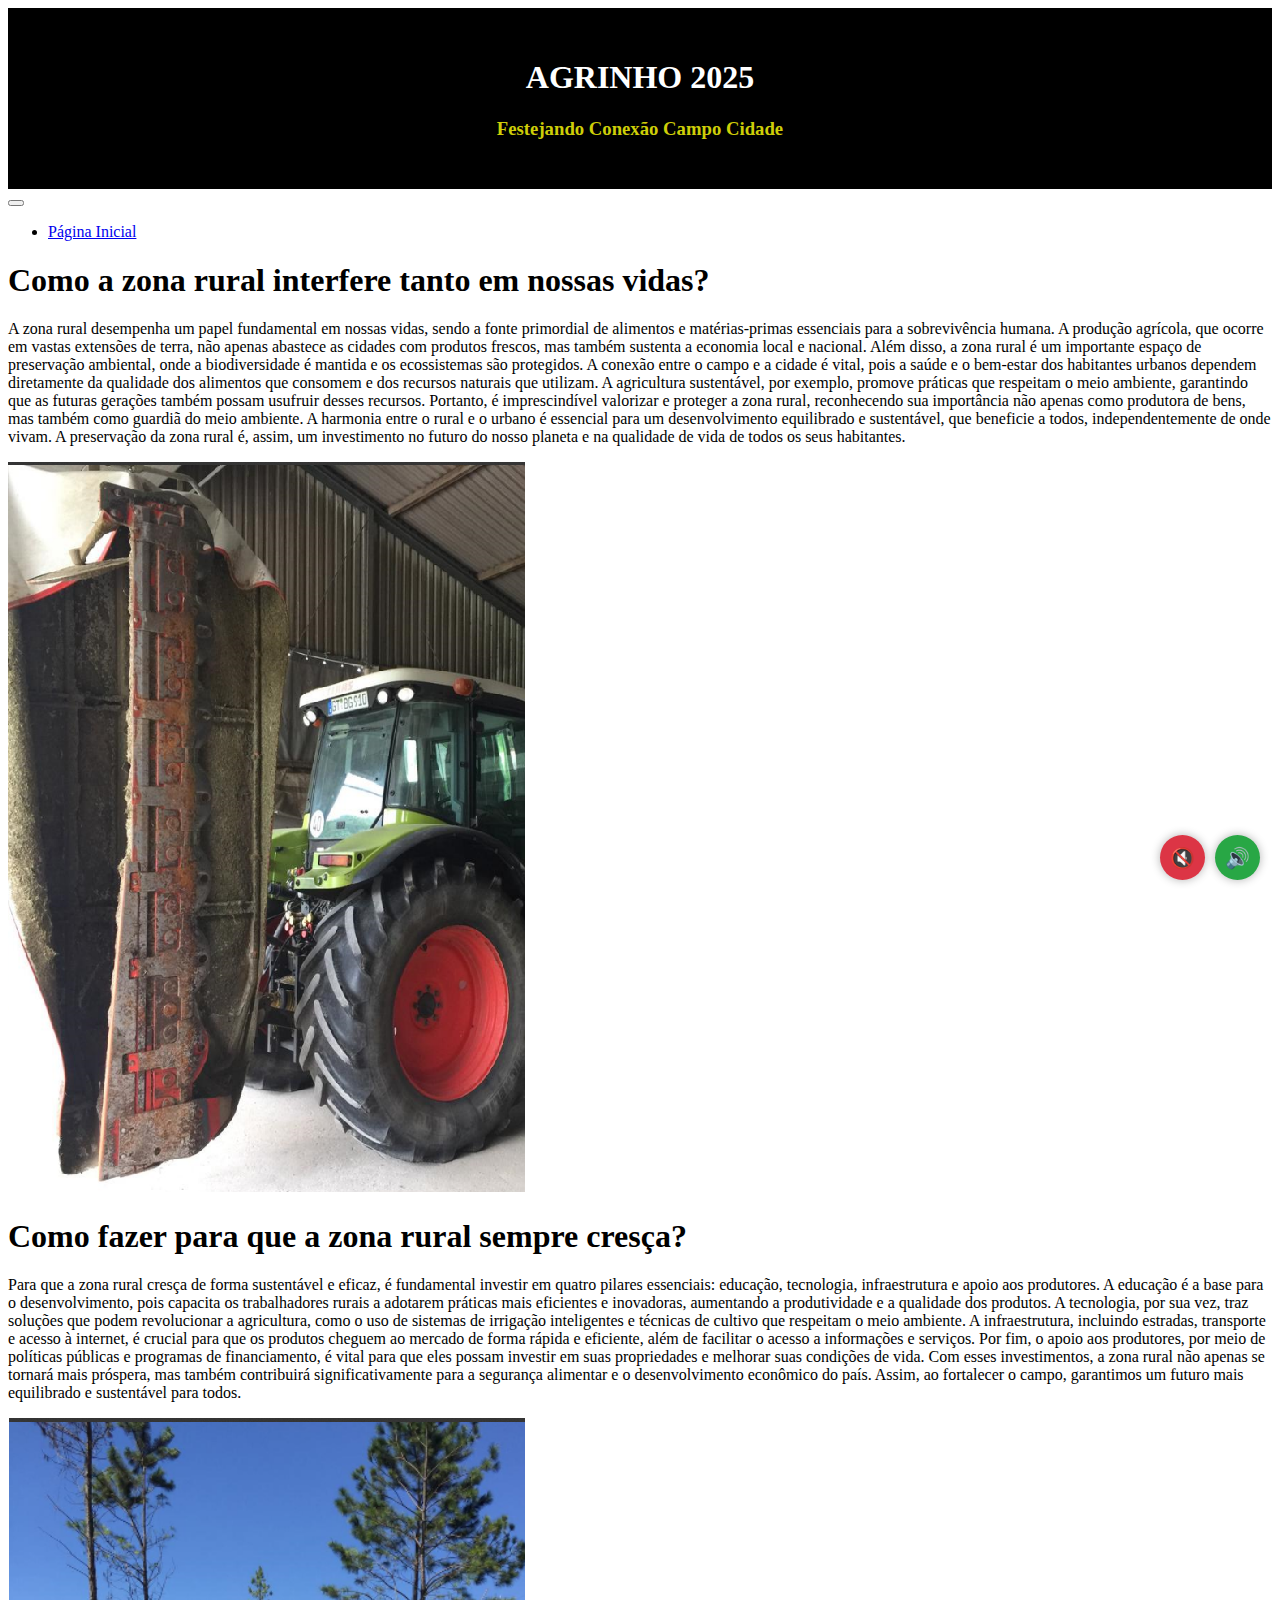
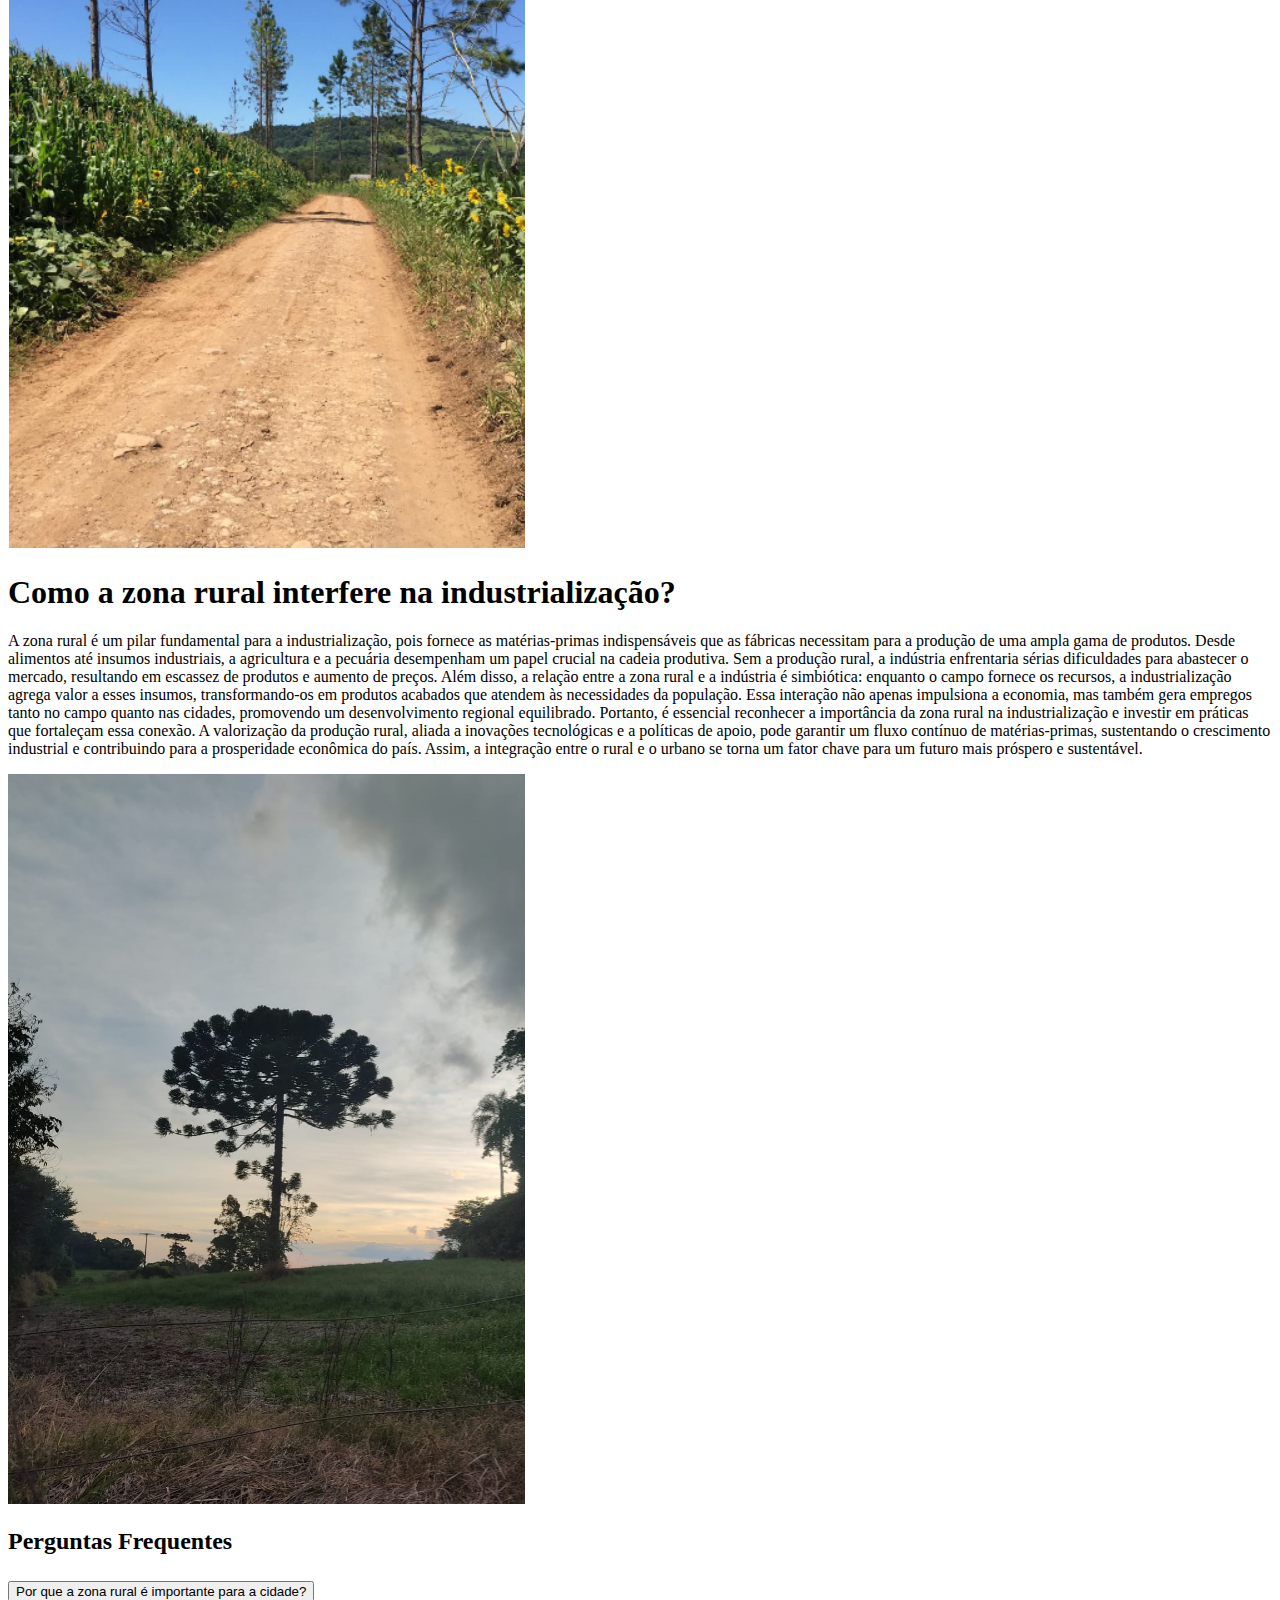
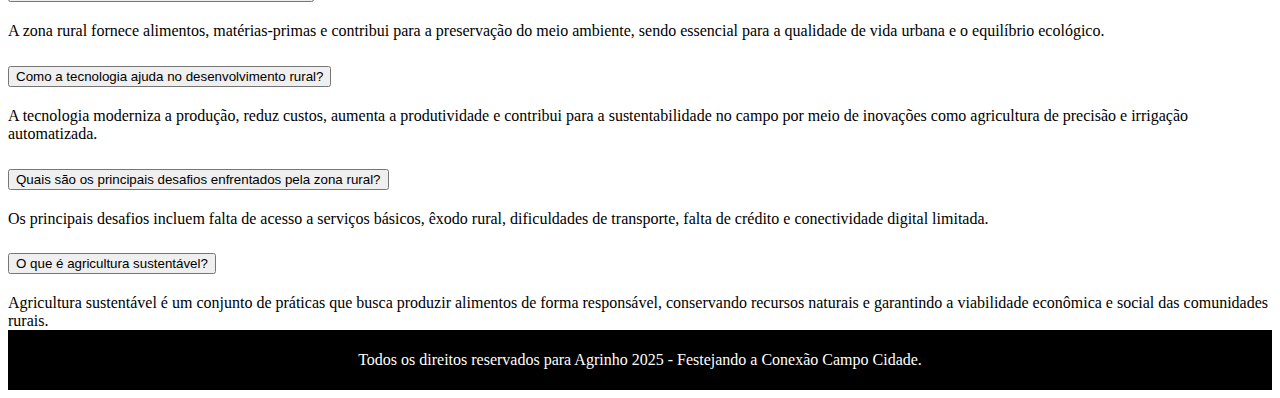
<file: sobre.html>
<!DOCTYPE html>
<html lang="en">

<head>
  <meta charset="UTF-8" />
  <meta name="viewport" content="width=device-width, initial-scale=1.0" />
  <title>Document</title>
  <link href="https://cdn.jsdelivr.net/npm/bootstrap@5.3.6/dist/css/bootstrap.min.css" rel="stylesheet"
    integrity="sha384-4Q6Gf2aSP4eDXB8Miphtr37CMZZQ5oXLH2yaXMJ2w8e2ZtHTl7GptT4jmndRuHDT" crossorigin="anonymous" />
  <script src="https://cdn.jsdelivr.net/npm/bootstrap@5.3.6/dist/js/bootstrap.bundle.min.js"
    integrity="sha384-j1CDi7MgGQ12Z7Qab0qlWQ/Qqz24Gc6BM0thvEMVjHnfYGF0rmFCozFSxQBxwHKO" crossorigin="anonymous"></script>
  <link rel="stylesheet" href="sobre.css" />

  <style>
    .botao-musica {
      position: fixed;
      bottom: 20px;
      z-index: 999;
      background-color: #28a745;
      color: white;
      border: none;
      border-radius: 50%;
      width: 45px;
      height: 45px;
      font-size: 20px;
      text-align: center;
      line-height: 45px;
      cursor: pointer;
      box-shadow: 0 0 10px rgba(0, 0, 0, 0.3);
      transition: background-color 0.3s;
    }

    .botao-musica:hover {
      background-color: #218838;
    }

    #parar-musica {
      right: 75px;
      background-color: #dc3545;
    }

    #parar-musica:hover {
      background-color: #c82333;
    }

    #tocar-musica {
      right: 20px;
    }
  </style>
</head>

<body>
  <!-- Música de fundo -->
  <audio id="musicaFundo" autoplay loop>
    <source src="./assets/image/mp3-audio.fundo.mp3" type="audio/mpeg" />
    Seu navegador não suporta áudio.
  </audio>
  <audio id="clickSound" src="./assets/image/toque.nos.botoes.mp3" preload="auto"></audio>


  <!-- Botões para controle de música -->
  <button id="parar-musica" class="botao-musica" onclick="document.getElementById('musicaFundo').pause()">🔇</button>
  <button id="tocar-musica" class="botao-musica" onclick="document.getElementById('musicaFundo').play()">🔊</button>

  <!--Apresentação do tema-->
  <section class="cabecalho">
    <h1>AGRINHO 2025</h1>
    <h3>Festejando Conexão Campo Cidade</h3>
  </section>

  <nav class="navbar navbar-expand-lg bg-success">
    <div class="container-fluid ">
      <button class="navbar-toggler" type="button" data-bs-toggle="collapse" data-bs-target="#navbarNav"
        aria-controls="navbarNav" aria-expanded="false" aria-label="Toggle navigation">
        <span class="navbar-toggler-icon"></span>
      </button>
      <div class="collapse navbar-collapse justify-content-center" id="navbarNav">
        <ul class="navbar-nav">
          <li class="nav-item">
            <a class="nav-link active text-white" aria-current="page" href="index.html">Página Inicial</a>
          </li>
        </ul>
      </div>
    </div>
  </nav>

  <!-- Primeira seção a ser dividida -->
  <div class="container text-center">
    <div class="row">
      <div class="col">
        <h1>Como a zona rural interfere tanto em nossas vidas?</h1>
        <p class="alinha">A zona rural desempenha um papel fundamental em nossas vidas, sendo a fonte primordial de alimentos e matérias-primas essenciais para a sobrevivência humana. A produção agrícola, que ocorre em vastas extensões de terra, não apenas abastece as cidades com produtos frescos, mas também sustenta a economia local e nacional. Além disso, a zona rural é um importante espaço de preservação ambiental, onde a biodiversidade é mantida e os ecossistemas são protegidos. A conexão entre o campo e a cidade é vital, pois a saúde e o bem-estar dos habitantes urbanos dependem diretamente da qualidade dos alimentos que consomem e dos recursos naturais que utilizam. A agricultura sustentável, por exemplo, promove práticas que respeitam o meio ambiente, garantindo que as futuras gerações também possam usufruir desses recursos. Portanto, é imprescindível valorizar e proteger a zona rural, reconhecendo sua importância não apenas como produtora de bens, mas também como guardiã do meio ambiente. A harmonia entre o rural e o urbano é essencial para um desenvolvimento equilibrado e sustentável, que beneficie a todos, independentemente de onde vivam. A preservação da zona rural é, assim, um investimento no futuro do nosso planeta e na qualidade de vida de todos os seus habitantes.</p>
      </div>
      <div class="col">
        <p></p>
        <img src="./assets/image/trator.png" class="img-card card-img-top" alt="Imagem representativa da zona rural.">
      </div>
      <div class="col">
        <h1>Como fazer para que a zona rural sempre cresça?</h1>
        <p class="alinha">Para que a zona rural cresça de forma sustentável e eficaz, é fundamental investir em quatro pilares essenciais: educação, tecnologia, infraestrutura e apoio aos produtores. A educação é a base para o desenvolvimento, pois capacita os trabalhadores rurais a adotarem práticas mais eficientes e inovadoras, aumentando a produtividade e a qualidade dos produtos. A tecnologia, por sua vez, traz soluções que podem revolucionar a agricultura, como o uso de sistemas de irrigação inteligentes e técnicas de cultivo que respeitam o meio ambiente. A infraestrutura, incluindo estradas, transporte e acesso à internet, é crucial para que os produtos cheguem ao mercado de forma rápida e eficiente, além de facilitar o acesso a informações e serviços. Por fim, o apoio aos produtores, por meio de políticas públicas e programas de financiamento, é vital para que eles possam investir em suas propriedades e melhorar suas condições de vida. Com esses investimentos, a zona rural não apenas se tornará mais próspera, mas também contribuirá significativamente para a segurança alimentar e o desenvolvimento econômico do país. Assim, ao fortalecer o campo, garantimos um futuro mais equilibrado e sustentável para todos.</p>
      </div>
    </div>
  </div>

  <div class="container text-center">
    <div class="row">
      <div class="col">
        <img src="./assets/image/aminho.girasol.png" class="img-card card-img-top" alt="Imagem de plantação sustentável.">
      </div>
      <div class="col">
        <h1>Como a zona rural interfere na industrialização?</h1>
        <p class="alinha">A zona rural é um pilar fundamental para a industrialização, pois fornece as matérias-primas indispensáveis que as fábricas necessitam para a produção de uma ampla gama de produtos. Desde alimentos até insumos industriais, a agricultura e a pecuária desempenham um papel crucial na cadeia produtiva. Sem a produção rural, a indústria enfrentaria sérias dificuldades para abastecer o mercado, resultando em escassez de produtos e aumento de preços. Além disso, a relação entre a zona rural e a indústria é simbiótica: enquanto o campo fornece os recursos, a industrialização agrega valor a esses insumos, transformando-os em produtos acabados que atendem às necessidades da população. Essa interação não apenas impulsiona a economia, mas também gera empregos tanto no campo quanto nas cidades, promovendo um desenvolvimento regional equilibrado. Portanto, é essencial reconhecer a importância da zona rural na industrialização e investir em práticas que fortaleçam essa conexão. A valorização da produção rural, aliada a inovações tecnológicas e a políticas de apoio, pode garantir um fluxo contínuo de matérias-primas, sustentando o crescimento industrial e contribuindo para a prosperidade econômica do país. Assim, a integração entre o rural e o urbano se torna um fator chave para um futuro mais próspero e sustentável.</p>
      </div>
      <div class="col">
        <img src="./assets/image/araucaria.png" class="img-card card-img-top" alt="Imagem de energia sustentável.">
      </div>
    </div>
  </div>

  <!-- Seção de Perguntas Frequentes -->
  <div class="container py-5">
    <h2 class="text-center mb-4">Perguntas Frequentes</h2>
    <div class="accordion" id="faqAccordion">
      <div class="accordion-item">
        <h2 class="accordion-header" id="headingOne">
          <button class="accordion-button" type="button" data-bs-toggle="collapse" data-bs-target="#collapseOne"
            aria-expanded="true" aria-controls="collapseOne">
            Por que a zona rural é importante para a cidade?
          </button>
        </h2>
        <div id="collapseOne" class="accordion-collapse collapse show" aria-labelledby="headingOne"
          data-bs-parent="#faqAccordion">
          <div class="accordion-body">
            A zona rural fornece alimentos, matérias-primas e contribui para a preservação do meio ambiente, sendo essencial para a qualidade de vida urbana e o equilíbrio ecológico.
          </div>
        </div>
      </div>

      <div class="accordion-item">
        <h2 class="accordion-header" id="headingTwo">
          <button class="accordion-button collapsed" type="button" data-bs-toggle="collapse"
            data-bs-target="#collapseTwo" aria-expanded="false" aria-controls="collapseTwo">
            Como a tecnologia ajuda no desenvolvimento rural?
          </button>
        </h2>
        <div id="collapseTwo" class="accordion-collapse collapse" aria-labelledby="headingTwo"
          data-bs-parent="#faqAccordion">
          <div class="accordion-body">
            A tecnologia moderniza a produção, reduz custos, aumenta a produtividade e contribui para a sustentabilidade no campo por meio de inovações como agricultura de precisão e irrigação automatizada.
          </div>
        </div>
      </div>

      <div class="accordion-item">
        <h2 class="accordion-header" id="headingThree">
          <button class="accordion-button collapsed" type="button" data-bs-toggle="collapse"
            data-bs-target="#collapseThree" aria-expanded="false" aria-controls="collapseThree">
            Quais são os principais desafios enfrentados pela zona rural?
          </button>
        </h2>
        <div id="collapseThree" class="accordion-collapse collapse" aria-labelledby="headingThree"
          data-bs-parent="#faqAccordion">
          <div class="accordion-body">
            Os principais desafios incluem falta de acesso a serviços básicos, êxodo rural, dificuldades de transporte, falta de crédito e conectividade digital limitada.
          </div>
        </div>
      </div>

      <div class="accordion-item">
        <h2 class="accordion-header" id="headingFour">
          <button class="accordion-button collapsed" type="button" data-bs-toggle="collapse"
            data-bs-target="#collapseFour" aria-expanded="false" aria-controls="collapseFour">
            O que é agricultura sustentável?
          </button>
        </h2>
        <div id="collapseFour" class="accordion-collapse collapse" aria-labelledby="headingFour"
          data-bs-parent="#faqAccordion">
          <div class="accordion-body">
            Agricultura sustentável é um conjunto de práticas que busca produzir alimentos de forma responsável, conservando recursos naturais e garantindo a viabilidade econômica e social das comunidades rurais.
          </div>
        </div>
      </div>
    </div>
  </div>

  <!-- Rodapé -->
  <div class="footer">
    <p>Todos os direitos reservados para Agrinho 2025 - Festejando a Conexão Campo Cidade.</p>
  </div>
  <script>
    // Pega todos os botões do site
    document.querySelectorAll('button, a.btn, input[type="submit"]').forEach(el => {
      el.addEventListener('click', () => {
        const clickSound = document.getElementById('clickSound');
        if (clickSound) {
          clickSound.currentTime = 0; // Recomeça o som do início
          clickSound.play();
        }
      });
    });
  </script>
</body>

</html>
</file>
<file: style.css>
body {
  padding: 0;
  margin: 0;
  font-family: Arial, Helvetica, sans-serif;
}

.cabecalho {
  color: white;
  background-color: black;
  text-align: center;
  padding: 30px;
}

.cabecalho h3 {
  color: rgb(206, 206, 8);
}

.img-agro {
  width: 300px;
}

.br-3 {
  border-radius: 15px;
}

.img-card {
  max-height: 250px;
}

.img-slide {
  max-height: 400px;
}

.footer {
  background-color: black;
  color: white;
  text-align: center;
  padding: 5px;
}

/* Efeito fade-in */
.fade-in {
  opacity: 0;
  animation: fadeInEffect 1.5s ease forwards;
}

@keyframes fadeInEffect {
  to {
    opacity: 1;
  }
}

/* Botões de música fixos */
.botao-musica {
  position: fixed;
  bottom: 20px;
  z-index: 999;
  background-color: #28a745;
  color: white;
  border: none;
  border-radius: 50%;
  width: 45px;
  height: 45px;
  font-size: 20px;
  text-align: center;
  line-height: 45px;
  cursor: pointer;
  box-shadow: 0 0 10px rgba(0, 0, 0, 0.3);
  transition: background-color 0.3s;
}

.botao-musica:hover {
  background-color: #218838;
}

#parar-musica {
  right: 75px;
  background-color: #dc3545;
}

#parar-musica:hover {
  background-color: #c82333;
}

#tocar-musica {
  right: 20px;
}
</file>
<file: agua.css>
.cabecalho{
    color: white;
    background-color: black;
    text-align: center;
    padding: 30px;
}

.cabecalho h3{
    color: rgb(206, 206, 8);
}
.footer {
    background-color: #212529;
    color: white;
    text-align: center;
    padding: 10px;
    width: 100vw;
    margin: 0;
    position: relative;
    left: 0;
    box-sizing: border-box;
}

.img-slide{
    max-height:  500px;
}
</file>
<file: producao.css>
.cabecalho{
    color: white;
    background-color: black;
    text-align: center;
    padding: 30px;
}

.cabecalho h3{
    color: rgb(206, 206, 8);
}
.footer {
    background-color: #212529;
    color: white;
    text-align: center;
    padding: 10px;
    width: 100vw;
    margin: 0;
    position: relative;
    left: 0;
    box-sizing: border-box;
}
</file>
<file: sobre.css>
.cabecalho{
    color: white;
    background-color: black;
    text-align: center;
    padding: 30px;
}

.cabecalho h3{
    color: rgb(206, 206, 8);
}

.footer{
    background-color: black;
    color: white;
    text-align: center;
    padding: 5px;
}
</file>
